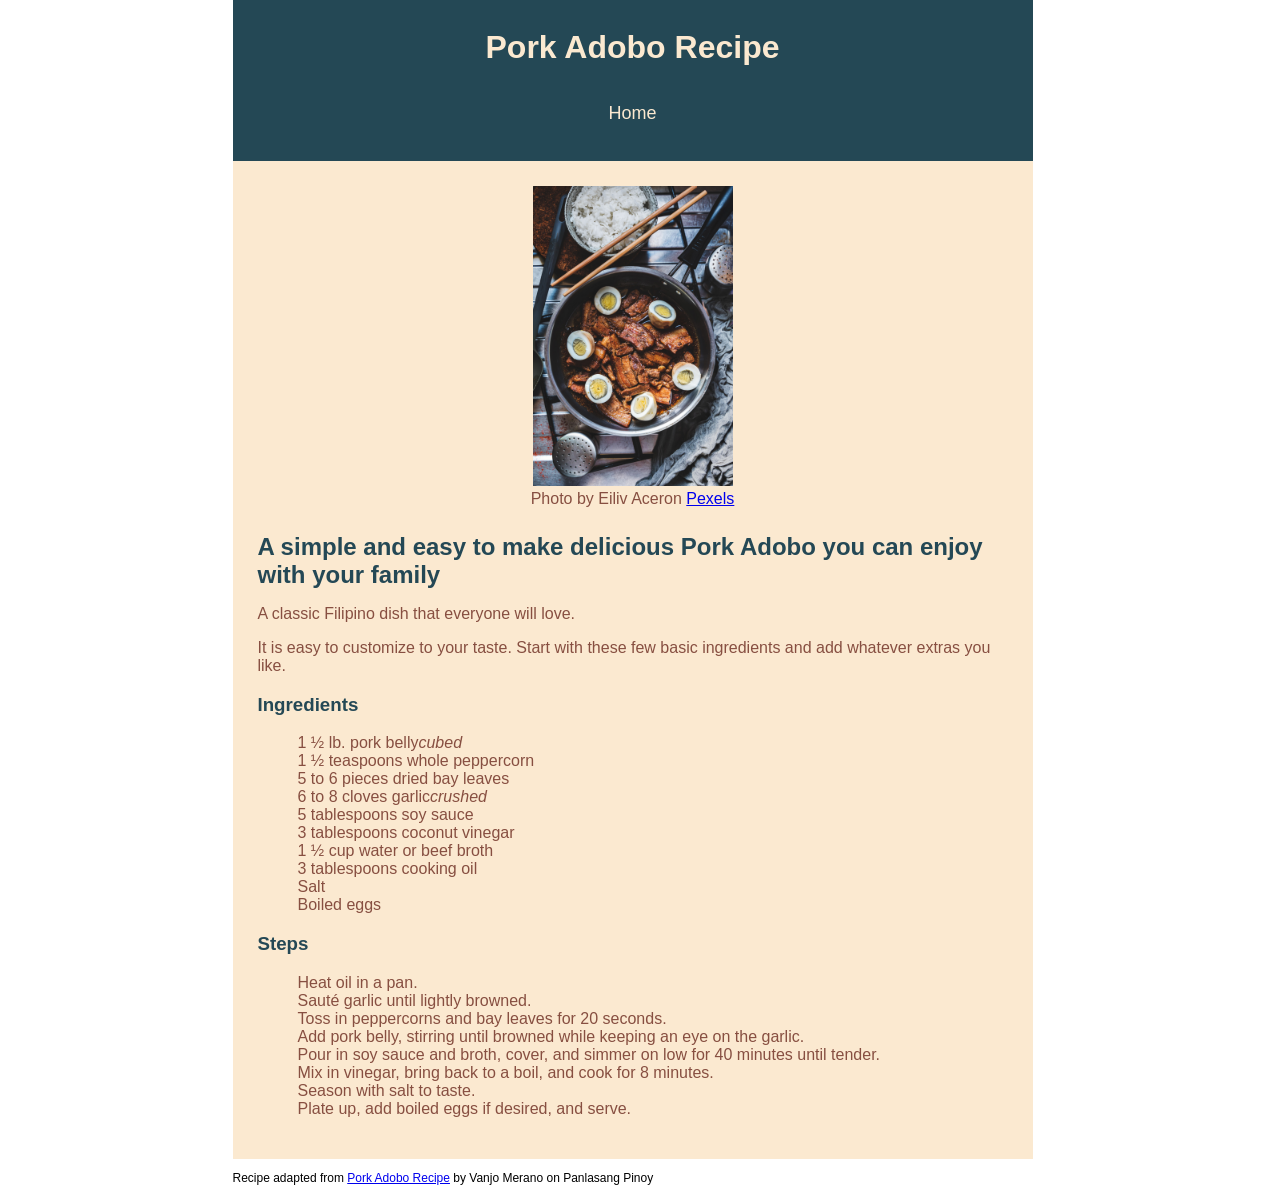
<file: recipes/adobo.html>
<!DOCTYPE html>
<html lang="en">

<head>
    <meta charset="UTF-8">
    <meta name="viewport" content="width=device-width, initial-scale=1.0">
    <title>Pork Adobo Recipe</title>
    <link rel="stylesheet" href="../style.css">
</head>

<body>
    
    <header class="main">
        <!-- <a href="../index.html">Home</a> -->
         <h1>Pork Adobo Recipe</h1>
        <nav>
    <ul>
      <li><a href="../index.html">Home</a></li>
    </ul>
  </nav>
    </header>
    <div class="recipe-header">
        <figure>
            <img src="../img/adobo.jpg" alt="Pork adobo with eggs beside the bowl of rice" width="200">
            <figcaption>
                Photo by Eiliv Aceron
                <a href="https://www.pexels.com/photo/mouthwatering-pork-adobo-with-eggs-beside-the-bowl-of-rice-6896058/"
                    target="_blank" rel="noopener">Pexels</a>
            </figcaption>
        </figure>
    </div>
    <div class="recipe-container">
        <div class="recipe-info">
            <h2>A simple and easy to make delicious Pork Adobo you can enjoy with your family</h2>

            <p>A classic Filipino dish that everyone will love.</p>
            <p>It is easy to customize to your taste. Start with these few basic ingredients and add whatever extras you
                like.</p>
        </div>
        <div class="ingredients">
            <h3>Ingredients</h3>
            <ul>
                <li>1 ½ lb. pork belly<i>cubed</i></li>
                <li>1 ½ teaspoons whole peppercorn</li>
                <li>5 to 6 pieces dried bay leaves</li>
                <li>6 to 8 cloves garlic<i>crushed</i></li>
                <li>5 tablespoons soy sauce</li>
                <li>3 tablespoons coconut vinegar</li>
                <li>1 ½ cup water or beef broth</li>
                <li>3 tablespoons cooking oil</li>
                <li>Salt</li>
                <li>Boiled eggs</li>
            </ul>
        </div>
        <div class="recipe-steps">
            <h3>Steps</h3>

            <ol>
                <li>Heat oil in a pan.</li>
                <li>Sauté garlic until lightly browned.</li>
                <li>Toss in peppercorns and bay leaves for 20 seconds.</li>
                <li>Add pork belly, stirring until browned while keeping an eye on the garlic.</li>
                <li>Pour in soy sauce and broth, cover, and simmer on low for 40 minutes until tender.</li>
                <li>Mix in vinegar, bring back to a boil, and cook for 8 minutes.</li>
                <li>Season with salt to taste.</li>
                <li>Plate up, add boiled eggs if desired, and serve.</li>
            </ol>
        </div>
    </div>
    <footer>
        <p>Recipe adapted from <a href="https://panlasangpinoy.com/basic-pork-adobo-recipe/" target="_blank"
                rel="noopener">Pork Adobo Recipe</a> by Vanjo Merano on Panlasang Pinoy</p>
    </footer>






</body>

</html>
</file>
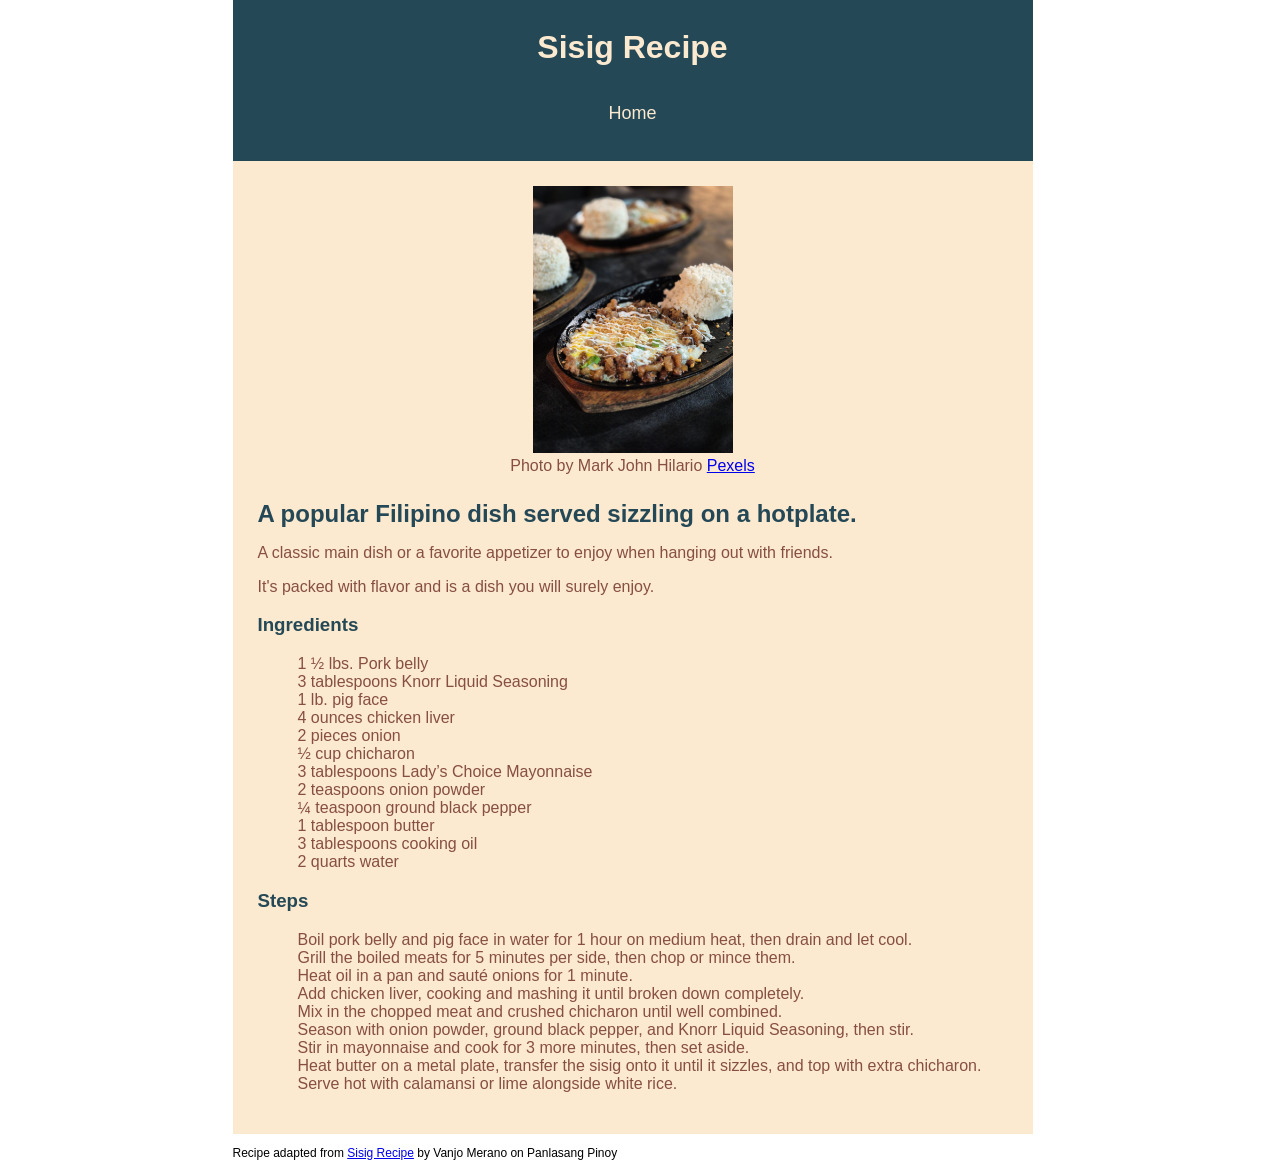
<file: recipes/sisig.html>
<!DOCTYPE html>
<html lang="en">

<head>
    <meta charset="UTF-8">
    <meta name="viewport" content="width=device-width, initial-scale=1.0">
    <title>Sisig Recipe</title>
    <link rel="stylesheet" href="../style.css">
</head>

<body>
    
    <header class="main">
        <!-- <a href="../index.html">Home</a> -->
        <h1>Sisig Recipe</h1>
<nav>
    <ul>
      <li><a href="../index.html">Home</a></li>
    </ul>
  </nav>
    </header>

    <div class="recipe-header">
        <figure>
            <img src="../img/sisig.jpg" alt="Close-up of sizzling sisig with steamed rice on a hotplate" width="200">
            <figcaption>
                Photo by Mark John Hilario
                <a href="https://www.pexels.com/photo/sizzling-sisig-with-steamed-rice-on-hotplate-30355484/" target="_blank" rel="noopener">Pexels</a>
            </figcaption>
        </figure>
    </div>

    <div class="recipe-container">
        <div class="recipe-info">
            <h2>A popular Filipino dish served sizzling on a hotplate.</h2>
            <p>A classic main dish or a favorite appetizer to enjoy when hanging out with friends.</p>
            <p>It's packed with flavor and is a dish you will surely enjoy.</p>
        </div>
        <div class="ingredients">
            <h3>Ingredients</h3>
            <ul>
                <li>1 ½ lbs. Pork belly</li>
                <li>3 tablespoons Knorr Liquid Seasoning</li>
                <li>1 lb. pig face</li>
                <li>4 ounces chicken liver</li>
                <li>2 pieces onion</li>
                <li>½ cup chicharon</li>
                <li>3 tablespoons Lady’s Choice Mayonnaise</li>
                <li>2 teaspoons onion powder</li>
                <li>¼ teaspoon ground black pepper</li>
                <li>1 tablespoon butter</li>
                <li>3 tablespoons cooking oil</li>
                <li>2 quarts water</li>
            </ul>
        </div>
        <h3>Steps</h3>
        <div class="recipe-steps">
            <ol>
                <li>Boil pork belly and pig face in water for 1 hour on medium heat, then drain and let cool.</li>
                <li>Grill the boiled meats for 5 minutes per side, then chop or mince them.</li>
                <li>Heat oil in a pan and sauté onions for 1 minute.</li>
                <li>Add chicken liver, cooking and mashing it until broken down completely.</li>
                <li>Mix in the chopped meat and crushed chicharon until well combined.</li>
                <li>Season with onion powder, ground black pepper, and Knorr Liquid Seasoning, then stir.</li>
                <li>Stir in mayonnaise and cook for 3 more minutes, then set aside.</li>
                <li>Heat butter on a metal plate, transfer the sisig onto it until it sizzles, and top with extra chicharon.</li>
                <li>Serve hot with calamansi or lime alongside white rice.</li>
            </ol>
        </div>
    </div>
    <footer>
        <p>Recipe adapted from <a href="https://panlasangpinoy.com/sisig-recipe-knr-kls/" target="_blank" rel="noopener">Sisig Recipe</a> by Vanjo Merano on Panlasang Pinoy</p>
    </footer>


</body>

</html>
</file>
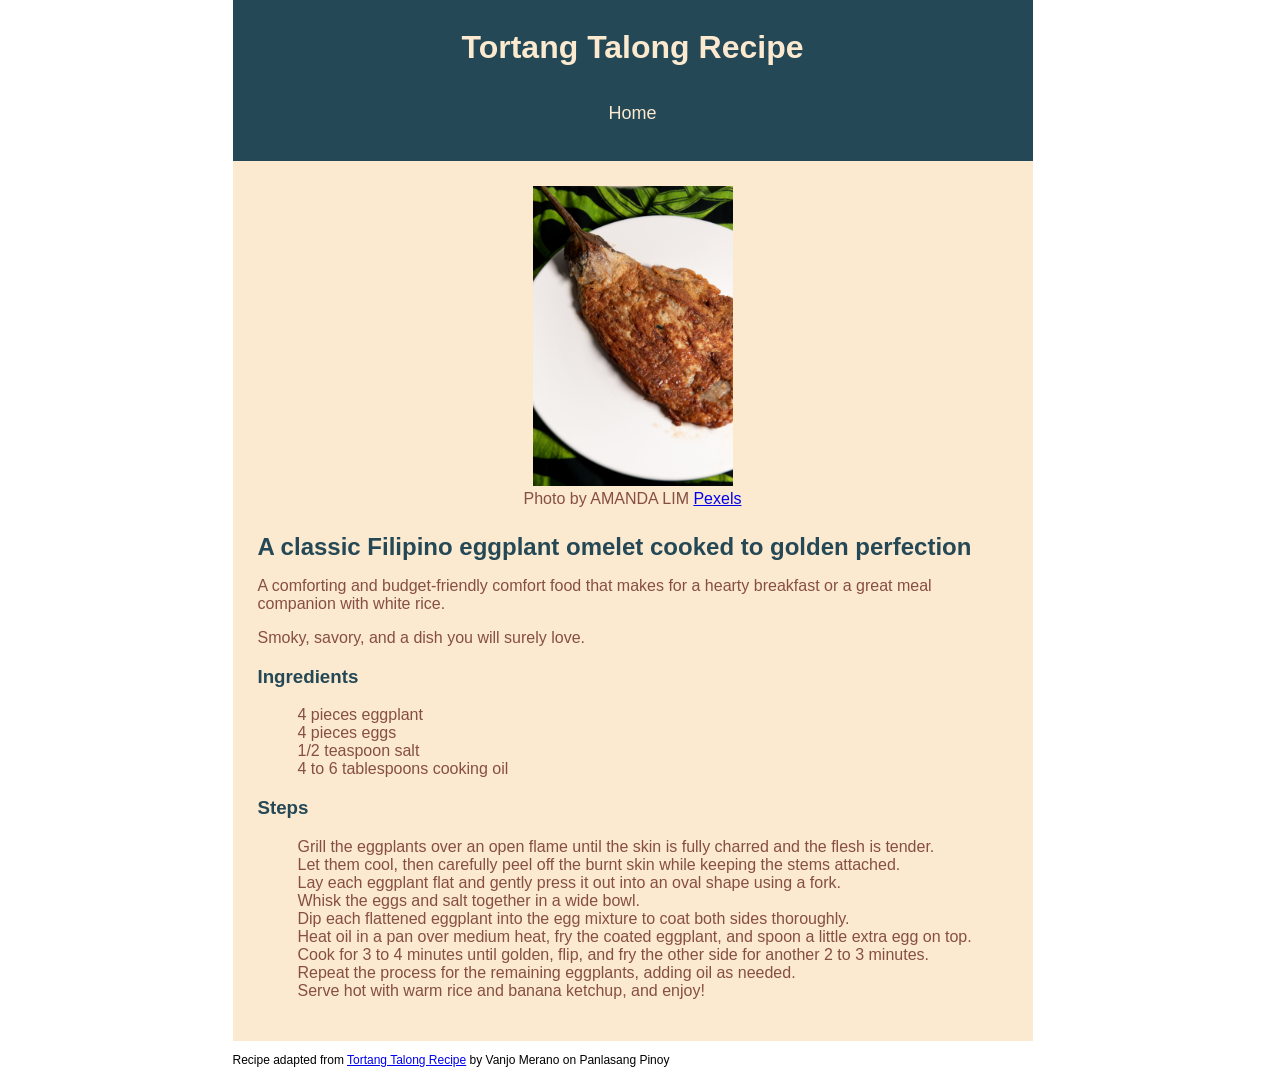
<file: recipes/tortang-talong.html>
<!DOCTYPE html>
<html lang="en">
<head>
    <meta charset="UTF-8">
    <meta name="viewport" content="width=device-width, initial-scale=1.0">
    <title>Tortang Talong Recipe</title>
    <link rel="stylesheet" href="../style.css">
</head>
<body>
    
    <header class="main">
        <!-- <a href="../index.html">Home</a> -->
        <h1>Tortang Talong Recipe</h1>
        <nav>
    <ul>
      <li><a href="../index.html">Home</a></li>
    </ul>
  </nav>
    </header>
    <div class="recipe-header">
        <figure>
            <img src="../img/tortang-talong.jpg" alt="Eggplant omelette served on a white plate" width="200">
            <figcaption>
                Photo by AMANDA LIM
                <a href="https://www.pexels.com/photo/cooked-eggplant-on-white-ceramic-plate-8625418/" target="_blank" rel="noopener">Pexels</a>
            </figcaption>
        </figure>
    </div>
    <div class="recipe-container">
        <div class="recipe-info">
            <h2>A classic Filipino eggplant omelet cooked to golden perfection</h2>
            <p>A comforting and budget-friendly comfort food that makes for a hearty breakfast or a great meal companion with white rice.</p>
            <p>Smoky, savory, and a dish you will surely love.</p>
        </div>
        <div class="ingredients">
            <h3>Ingredients</h3>
            <ul>
                <li>4 pieces eggplant</li>
                <li>4 pieces eggs</li>
                <li>1/2 teaspoon salt</li>
                <li>4 to 6 tablespoons cooking oil</li>
            </ul>
        </div>
        <div class="recipe-steps">
            <h3>Steps</h3>
            <ol>
                <li>Grill the eggplants over an open flame until the skin is fully charred and the flesh is tender.</li>
                <li>Let them cool, then carefully peel off the burnt skin while keeping the stems attached.</li>
                <li>Lay each eggplant flat and gently press it out into an oval shape using a fork.</li>
                <li>Whisk the eggs and salt together in a wide bowl.</li>
                <li>Dip each flattened eggplant into the egg mixture to coat both sides thoroughly.</li>
                <li>Heat oil in a pan over medium heat, fry the coated eggplant, and spoon a little extra egg on top.</li>
                <li>Cook for 3 to 4 minutes until golden, flip, and fry the other side for another 2 to 3 minutes.</li>
                <li>Repeat the process for the remaining eggplants, adding oil as needed.</li>
                <li>Serve hot with warm rice and banana ketchup, and enjoy!</li>
            </ol>
        </div>
    </div>
    <footer>
        <p>Recipe adapted from <a href="https://panlasangpinoy.com/filipino-vegetable-food-eggplant-omelet-tortang-talong-recipe/" target="_blank" rel="noopener">Tortang Talong Recipe</a> by Vanjo Merano on Panlasang Pinoy</p>
    </footer>


    
</body>
</html>
</file>
<file: style.css>
html {
    overflow-y: auto;
scrollbar-gutter: stable;
}

body {
    width: 800px;
    margin: auto;
    font-family: Lato, sans-serif;
}
.main {
    background-color: #244855;
    padding: 8px;
    color: #FBE9D0;
    height: 145px;
    text-align: center;
    /* display: flex;
    justify-content: center;
    align-items: center;
    flex-direction: column; */
}

/* .main h1 {
    display: flex;
    justify-content: center;
    align-items: center;
    flex-direction: column;
} */

.main ul {
    margin-bottom: 0;
    padding: 0;
}
.main li {
    display: inline-flex;
    padding: 15px 20px;
    /* background-color: rgb(161, 121, 236); */
    font-size:large;
    
}

.main li a {
    text-decoration: none;
    color: #FBE9D0;
}

/* recipes page */
.recipe-header figure {
    background-color: #FBE9D0;
    text-align: center;
    margin: 0;
    padding-top: 25px;
    color: #874F41;
}

div.recipe-container {
    background-color: #FBE9D0;
    padding: 25px;
    color: #874F41;
    
}

ul, ol {
list-style-type: none;
}

h2 {
    margin: 0;
}

.recipe-container h2,
.recipe-container h3 {
    color: #244855;
}

footer {
    font-size: 12px;
}
</file>
